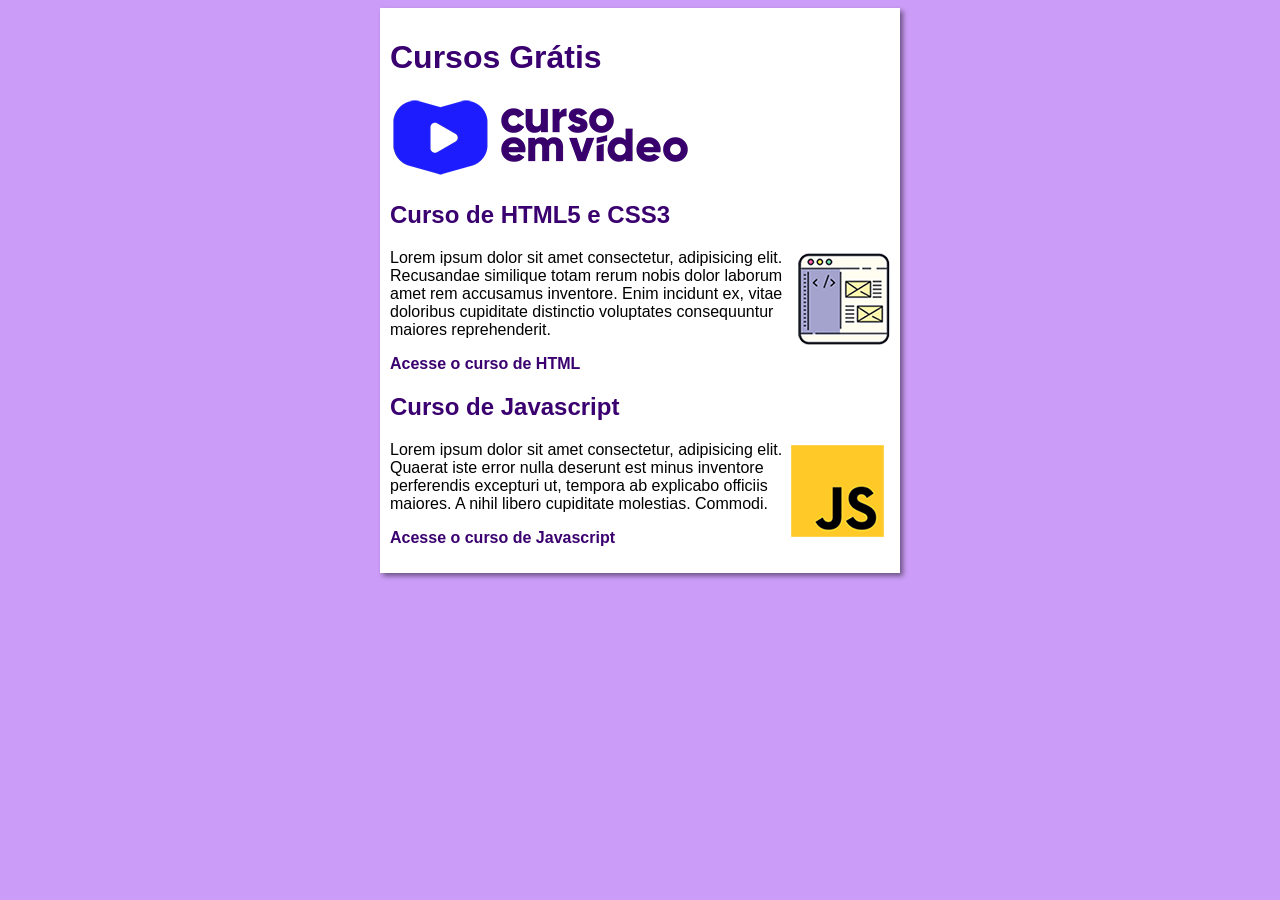
<file: index.html>
<!DOCTYPE html>
<html lang="pt-br">
<head>
    <meta charset="UTF-8">
    <meta name="viewport" content="width=device-width, initial-scale=1.0">
    <title>Título do site</title>
    <link rel="stylesheet" href="estilos/style.css">
</head>
<body>
    <main>
        <header>
            <h1>Cursos Grátis</h1>
            <img src="imagens/curso-em-video-cor.png" alt="Curso em Video">
        </header>
        <article>
            <h2>Curso de HTML5 e CSS3</h2>
            <img class="lado" src="imagens/curso-html-css.png" alt="Curso HTML">
            <p>Lorem ipsum dolor sit amet consectetur, adipisicing elit. 
                Recusandae similique totam rerum nobis dolor laborum amet rem accusamus inventore. 
                Enim incidunt ex, vitae doloribus cupiditate distinctio voluptates consequuntur maiores reprehenderit.</p>
            <p><a href="curso-html.html">Acesse o curso de HTML</a></p>
        </article>
        <articler>
            <h2>Curso de Javascript</h2>
            <img class="lado" src="imagens/curso-javascript.png" alt="Curso JS">
            <p>Lorem ipsum dolor sit amet consectetur, adipisicing elit. 
                Quaerat iste error nulla deserunt est minus inventore perferendis excepturi ut, tempora ab explicabo officiis maiores. 
                A nihil libero cupiditate molestias. Commodi.</p>
            <p><a href="https://www.youtube.com/@cursoemvideo" target="_blank">Acesse o curso de Javascript</a></p>
        </articler>
    </main>
</body>
</html>
</file>
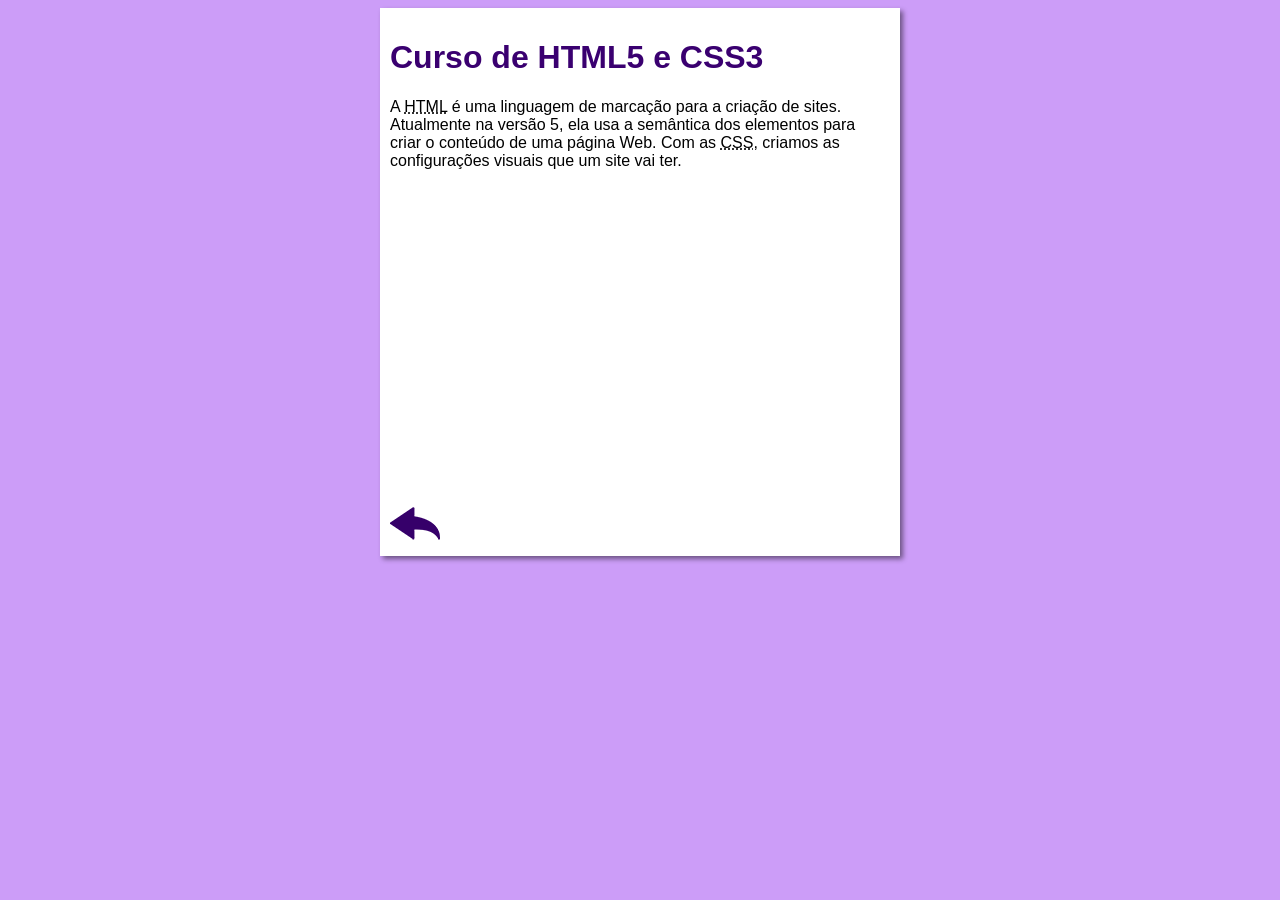
<file: curso-html.html>
<!DOCTYPE html>
<html lang="pt-br">
<head>
    <meta charset="UTF-8">
    <meta name="viewport" content="width=device-width, initial-scale=1.0">
    <title>Curso de HTML</title>
    <link rel="stylesheet" href="estilos/style.css">
</head>
<body>
    <main>
        <header>
            <h1>Curso de HTML5 e CSS3</h1>
        </header>
        <article>
            <p>A <abbr title="HyperText Markup Language">HTML</abbr> é uma linguagem de marcação para a criação de sites. Atualmente na versão 5, ela usa a semântica dos elementos para criar o conteúdo de uma página Web. Com as <abbr title="Cascading Style Sheets">CSS</abbr>, criamos as configurações visuais que um site vai ter.</p>

            <iframe width="560" height="315" src="https://www.youtube.com/embed/epDCjksKMok?si=ENHvngp8S1FSdB2S" title="YouTube video player" frameborder="0" allow="accelerometer; autoplay; clipboard-write; encrypted-media; gyroscope; picture-in-picture; web-share" referrerpolicy="strict-origin-when-cross-origin" allowfullscreen></iframe>


            <a href="index.html"><img src="imagens/btn-back.png" alt="Voltar"></a>
            
        </article>
    </main>
</body>
</html>
</file>
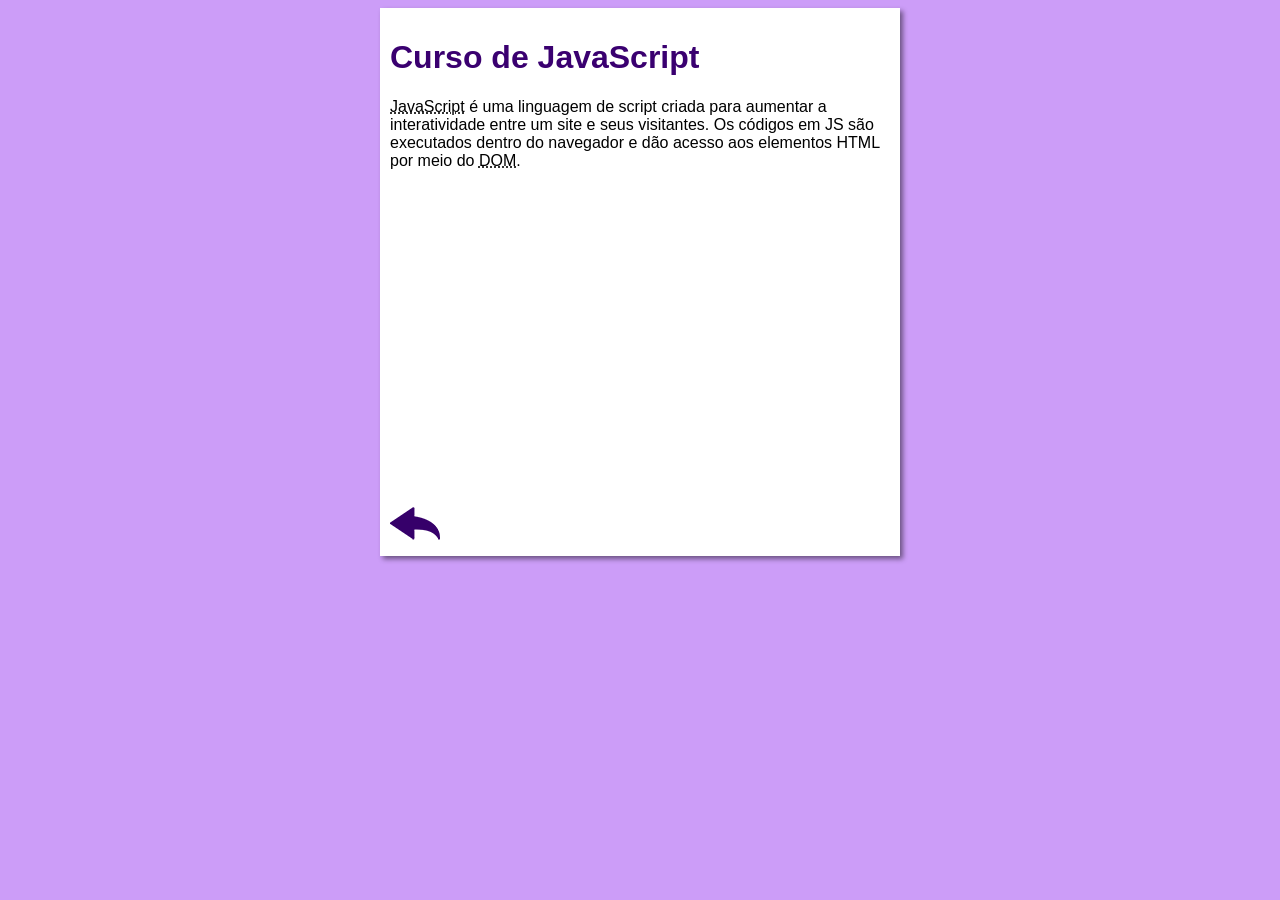
<file: curso-js.html>
<!DOCTYPE html>
<html lang="pt-br">
<head>
    <meta charset="UTF-8">
    <meta name="viewport" content="width=device-width, initial-scale=1.0">
    <title>Curso de JavaScript</title>
    <link rel="stylesheet" href="estilos/style.css">
</head>
<body>
    <main>
        <header>
            <h1>Curso de JavaScript</h1>
        </header>
        <article>
            <p><abbr title="JavaScript">JavaScript</abbr> é uma linguagem de script criada para aumentar a interatividade entre um site e seus visitantes. Os códigos em JS são executados dentro do navegador e dão acesso aos elementos HTML por meio do <abbr title="Document Object Model">DOM</abbr>.</p>

            <iframe width="560" height="315" src="https://www.youtube.com/@cursoemvideo" frameborder="0" allow="accelerometer; autoplay; encrypted-media; gyroscope; picture-in-picture" allowfullscreen></iframe>

            <a href="index.html"><img src="imagens/btn-back.png" alt="Voltar"></a>
        </article>
    </main>
</body>
</html>
</file>
<file: estilos/style.css>
* {
    font-family: Arial, Helvetica, sans-serif;
    font-size: 16;
}

body {
    background-color: rgb(204, 157, 248);
}

main {
    background-color: white;
    width:  500px;
    margin: auto;
    padding: 10px;
    box-shadow: 3px 3px 5px rgba(0, 0, 0, 0.473);
}

h1 {
    font-size: 2em;
    color: rgb(58, 0, 112);
}

h2 {
    font-size: 1.5em;
    color: rgb(58, 0, 112);
}

img.lado {
    float: right;
}

a {
    text-decoration: none;
    font-weight: bold;
    color: rgb(58, 0, 112);
}

a:hover {
    text-decoration: underline;
    color: rgb(26, 26, 255);
}
</file>
